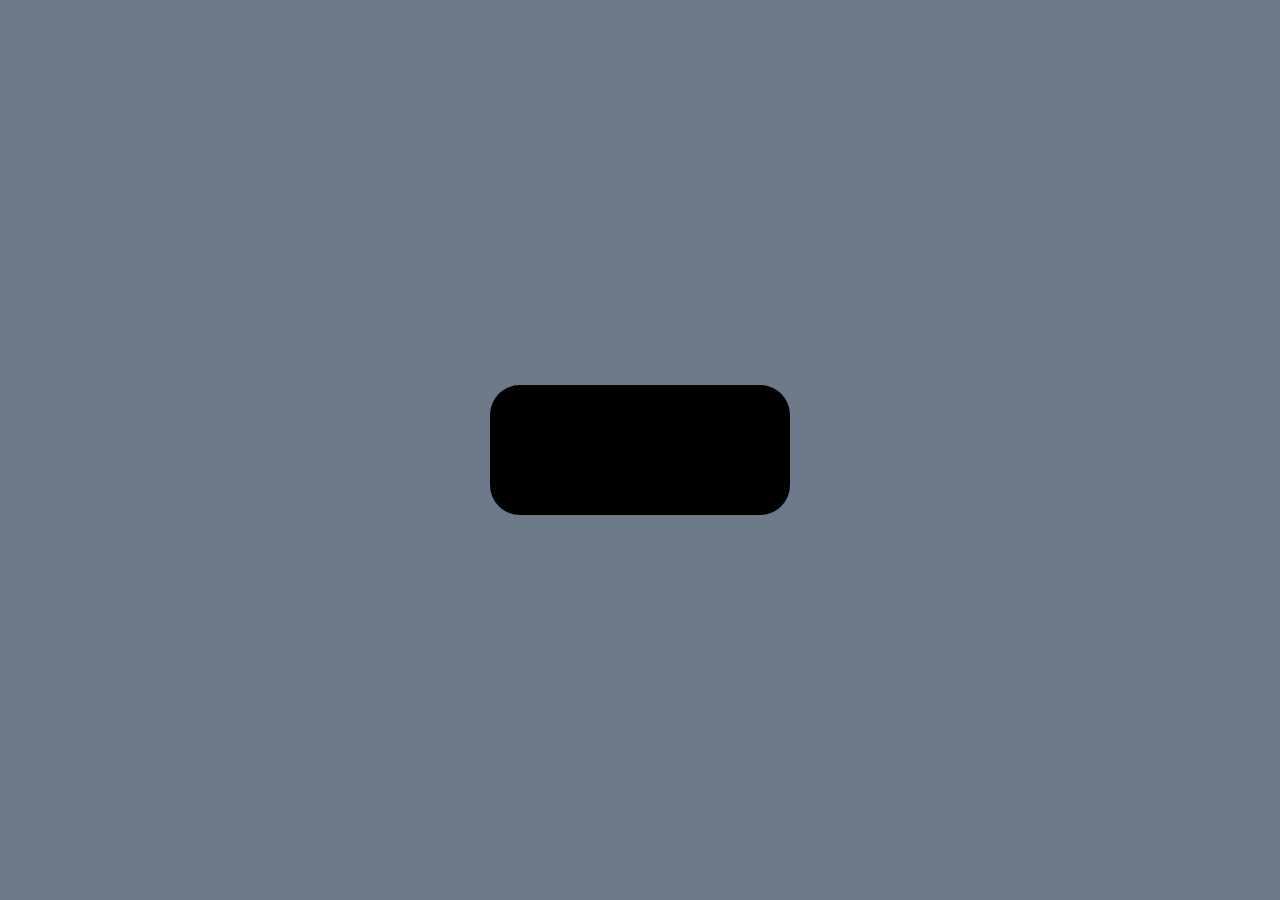
<file: index.html>
<!DOCTYPE html>
<html lang="pt-BR">
  <head>
    <meta charset="UTF-8" />
    <meta name="viewport" content="width=device-width, initial-scale=1.0" />
    <link rel="stylesheet" href="./css/style.css">
    <title>Hora Certa</title>
  </head>
  <body>
    <div class="container">
      <div id="date-time" class="box"></div>
    </div>
    <script src="js/dataHora.js"></script>
  </body>
</html>
</file>
<file: css/style.css>
*{
    margin:0;
    padding:0;
    box-sizing: border-box;
}

/*base elements*/
body{
    padding: 0;
    margin: 0;   
}

/*background*/
.container {
    width: 100vw;
    height: 100vh;
    background: #6C7A89;
    display: flex;
    flex-direction: row;
    justify-content: center;
    align-items: center;
}

/*clock*/
.box {
    width: 300px;
    height: 130px;
    background: rgb(0, 0, 0);
    border-radius: 30px;
    text-align: center;
    font-family: 'Courier New', Courier, monospace;
    color:aquamarine;
    font-weight: bolder;
    font-size: 20px;
    padding-top: 30px;
    }
</file>
